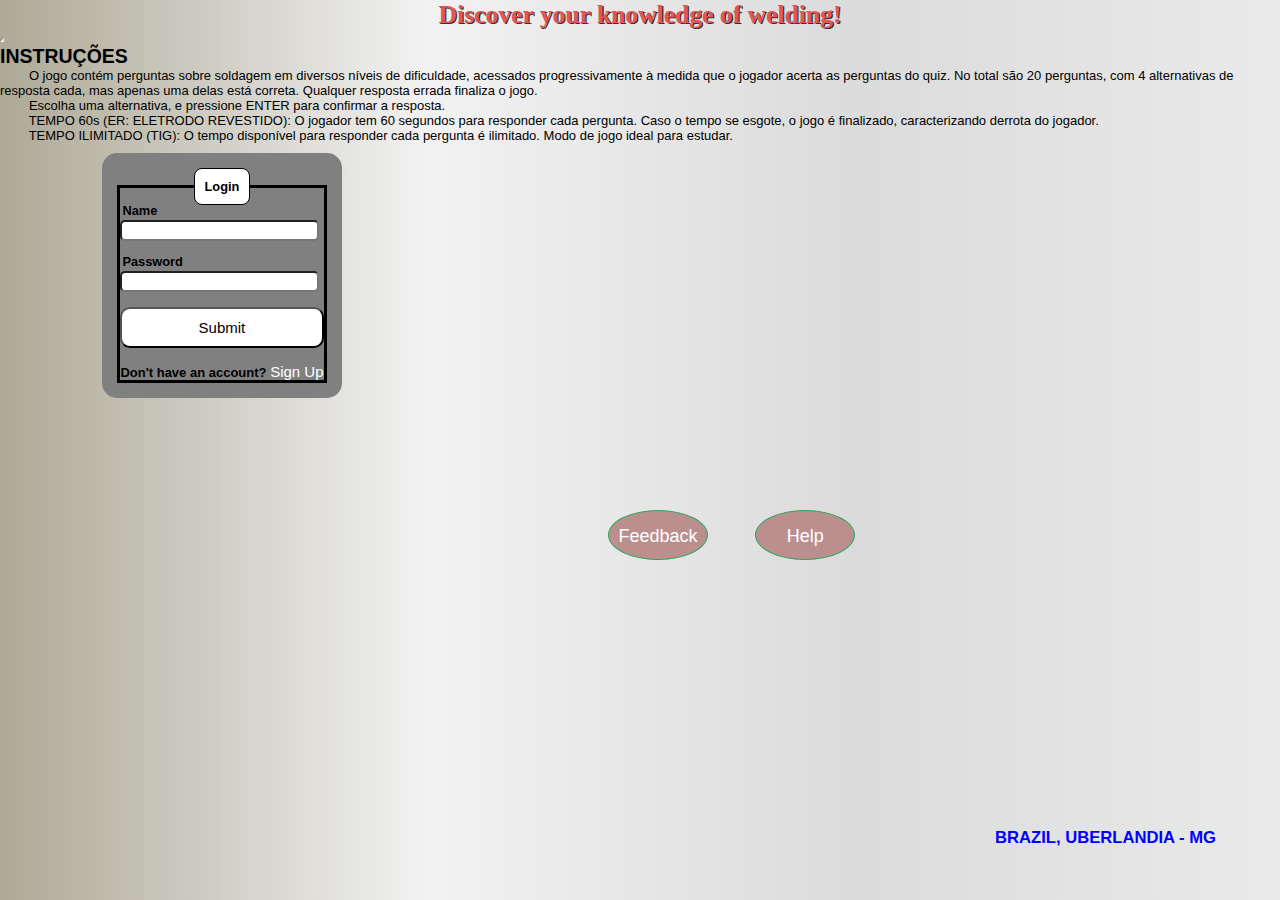
<file: QUIZ funcionando/index.html>
﻿<!DOCTYPE html>

<html>

<head>
    <meta charset="UTF-8">
    <meta name="description" content="Quiz Da Soldagem">
    <meta name="keywords" content="">
    <meta name="author" content="Kauê Drigo & Felipe Chagas">
    <meta name="viewport" content="width=device-width, initial-scale=1.0">
  <!--<script src="https://kit.fontawesome.com/a076d05399.js"></script> -->
    <title></title>
    
    <link href="style/style.css" rel="stylesheet" />
</head>

<body>
    <!-- Título da página ou cabeçalho -->
    <div id="page-name">
        <h1>Discover your knowledge of welding!</h1>
    </div>

    <!--Caixa do Login-->
    <!--Tentar depois tirar a tag de style daqui e colocar no style.css-->
    <div class="box">
        <form action="testLogin.php" method="POST">
            <fieldset>
                <legend><b>Login</b></legend>
                <br>
                <div class="inputBox">
                    <input type="text" name="name" id="name" class="inputUser" required>
                    <label for="name" class="labelInput"><strong>Name</strong></label>
                </div>
                <br><br>
                <div class="inputBox">
                    <input type="password" name="password" id="password" class="inputUser" required>
                    <label for="password" class="labelInput"><strong>Password</strong></label>
                </div>
                <br>
                <button type="submit" id=enviar>Submit</button>
                <div class="sigup">
                    <br><strong>Don't have an account? </strong> <a href="formulario.html">Sign Up</a>
                </div>
            </fieldset>
        </form>

        <style>
            body{
                font-family: Arial, Helvetica, sans-serif;
            }
            .box{
                position: absolute;
                top: 17%; /*posição do login na pagina*/
                left: 8%;
                background-color: gray;
                padding: 15px; /*distancia da borda pra fora*/
                border-radius: 15px; /*arredonda a borda*/
            }
            fieldset{
                border: 3px solid;
            }
            legend{
                border:1px solid;
                padding: 10px;
                text-align: center;
                background-color: white;
                border-radius: 8px;
            }
            .inputBox{
                position: relative;
            }
            .inputUser{
                font-size: 15px;
                width:98%;
                letter-spacing:2px;
                border-radius: 5px;
            }
            #country{
                border-radius: 5px;
                font-size: 15px;
    
            }
            .labelInput{
                position: absolute;
                top:-17px;
            }
            #enviar{
                background-color: white;
                padding: 10px;
                width:100%;
                border-radius: 10px;
                font-size: 15px;
                cursor:pointer;
            }
            #enviar:hover{
                background-color: beige;
    
            }
            .signup{  
                position: relative;
    
            }
            a{
                font-size: 15px;
                text-decoration: none;
                color: white;
            }
            a:hover{
                color:beige
            }
        </style>

    </div>

    <div id="folhaLouro">
    </div>

    <div id="firstImage">
    </div>

    <!-- Divisão que contém as imagens do quiz -->
    <div id="story-image">

        <iframe width="0" height="0" border="0" name="dummyframe" id="dummyframe"></iframe>
        <!--
        <form id="optionForm" target="dummyframe">
            <div id="option-box">
                <div style="width:100%">
                    <h3>Language</h3>
                    <input type="radio" id="pt" name="language" checked />
                    <label for="pt">Português</label>

                    <input type="radio" id="en" name="language" />
                    <label for="en">English</label>
                </div>

                <div style="width:100%">
                    <h3>Subject</h3>
                    <input type="checkbox" id="processos" name="subject" checked />
                    <label for="processos">Processes</label>

                    <input type="checkbox" id="materiais" name="subject" checked />
                    <label for="materiais">Materials</label>

                    <input type="checkbox" id="projeto" name="subject" checked />
                    <label for="projeto">Project</label>

                    <input type="checkbox" id="fabricacao" name="subject" checked />
                    <label for="fabricacao">Fabrication</label>
                </div>

                <div style="width:100%">
                    <h3>Name</h3>
                    <p id="nameError" >Nome não pode ser vazio</p>
                    <input style="width: 100%" type="text" id="studentName" name="studentName" />
                </div>

                <div style="width:100%">
                    <h3>Institution</h3>
                    <p id="universityError" >Instituição não pode ser vazio</p>
                    <input style="width: 100%" type="text" id="university" name="university" />
                </div>

                <div style="width:100%">
                    <h3>Country</h3>
                    <select id="country" name="country">
                        <option value="Brazil">Brazil</option>                        
                        <option value="Afghanistan">Afghanistan</option>
                        <option value="Åland Islands">Åland Islands</option>
                        <option value="Albania">Albania</option>
                        <option value="Algeria">Algeria</option>
                        <option value="American Samoa">American Samoa</option>
                        <option value="Andorra">Andorra</option>
                        <option value="Angola">Angola</option>
                        <option value="Anguilla">Anguilla</option>
                        <option value="Antarctica">Antarctica</option>
                        <option value="Antigua and Barbuda">Antigua and Barbuda</option>
                        <option value="Argentina">Argentina</option>
                        <option value="Armenia">Armenia</option>
                        <option value="Aruba">Aruba</option>
                        <option value="Australia">Australia</option>
                        <option value="Austria">Austria</option>
                        <option value="Azerbaijan">Azerbaijan</option>
                        <option value="Bahamas">Bahamas</option>
                        <option value="Bahrain">Bahrain</option>
                        <option value="Bangladesh">Bangladesh</option>
                        <option value="Barbados">Barbados</option>
                        <option value="Belarus">Belarus</option>
                        <option value="Belgium">Belgium</option>
                        <option value="Belize">Belize</option>
                        <option value="Benin">Benin</option>
                        <option value="Bermuda">Bermuda</option>
                        <option value="Bhutan">Bhutan</option>
                        <option value="Bolivia">Bolivia</option>
                        <option value="Bosnia and Herzegovina">Bosnia and Herzegovina</option>
                        <option value="Botswana">Botswana</option>
                        <option value="Bouvet Island">Bouvet Island</option>
                        <option value="British Indian Ocean Territory">British Indian Ocean Territory</option>
                        <option value="Brunei Darussalam">Brunei Darussalam</option>
                        <option value="Bulgaria">Bulgaria</option>
                        <option value="Burkina Faso">Burkina Faso</option>
                        <option value="Burundi">Burundi</option>
                        <option value="Cambodia">Cambodia</option>
                        <option value="Cameroon">Cameroon</option>
                        <option value="Canada">Canada</option>
                        <option value="Cape Verde">Cape Verde</option>
                        <option value="Cayman Islands">Cayman Islands</option>
                        <option value="Central African Republic">Central African Republic</option>
                        <option value="Chad">Chad</option>
                        <option value="Chile">Chile</option>
                        <option value="China">China</option>
                        <option value="Christmas Island">Christmas Island</option>
                        <option value="Cocos (Keeling) Islands">Cocos (Keeling) Islands</option>
                        <option value="Colombia">Colombia</option>
                        <option value="Comoros">Comoros</option>
                        <option value="Congo">Congo</option>
                        <option value="Congo, The Democratic Republic of The">Congo, The Democratic Republic of The</option>
                        <option value="Cook Islands">Cook Islands</option>
                        <option value="Costa Rica">Costa Rica</option>
                        <option value="Cote D'ivoire">Cote D'ivoire</option>
                        <option value="Croatia">Croatia</option>
                        <option value="Cuba">Cuba</option>
                        <option value="Cyprus">Cyprus</option>
                        <option value="Czechia">Czechia</option>
                        <option value="Denmark">Denmark</option>
                        <option value="Djibouti">Djibouti</option>
                        <option value="Dominica">Dominica</option>
                        <option value="Dominican Republic">Dominican Republic</option>
                        <option value="Ecuador">Ecuador</option>
                        <option value="Egypt">Egypt</option>
                        <option value="El Salvador">El Salvador</option>
                        <option value="Equatorial Guinea">Equatorial Guinea</option>
                        <option value="Eritrea">Eritrea</option>
                        <option value="Estonia">Estonia</option>
                        <option value="Ethiopia">Ethiopia</option>
                        <option value="Falkland Islands (Malvinas)">Falkland Islands (Malvinas)</option>
                        <option value="Faroe Islands">Faroe Islands</option>
                        <option value="Fiji">Fiji</option>
                        <option value="Finland">Finland</option>
                        <option value="France">France</option>
                        <option value="French Guiana">French Guiana</option>
                        <option value="French Polynesia">French Polynesia</option>
                        <option value="French Southern Territories">French Southern Territories</option>
                        <option value="Gabon">Gabon</option>
                        <option value="Gambia">Gambia</option>
                        <option value="Georgia">Georgia</option>
                        <option value="Germany">Germany</option>
                        <option value="Ghana">Ghana</option>
                        <option value="Gibraltar">Gibraltar</option>
                        <option value="Greece">Greece</option>
                        <option value="Greenland">Greenland</option>
                        <option value="Grenada">Grenada</option>
                        <option value="Guadeloupe">Guadeloupe</option>
                        <option value="Guam">Guam</option>
                        <option value="Guatemala">Guatemala</option>
                        <option value="Guernsey">Guernsey</option>
                        <option value="Guinea">Guinea</option>
                        <option value="Guinea-bissau">Guinea-bissau</option>
                        <option value="Guyana">Guyana</option>
                        <option value="Haiti">Haiti</option>
                        <option value="Heard Island and Mcdonald Islands">Heard Island and Mcdonald Islands</option>
                        <option value="Holy See (Vatican City State)">Holy See (Vatican City State)</option>
                        <option value="Honduras">Honduras</option>
                        <option value="Hong Kong">Hong Kong</option>
                        <option value="Hungary">Hungary</option>
                        <option value="Iceland">Iceland</option>
                        <option value="India">India</option>
                        <option value="Indonesia">Indonesia</option>
                        <option value="Iran, Islamic Republic of">Iran, Islamic Republic of</option>
                        <option value="Iraq">Iraq</option>
                        <option value="Ireland">Ireland</option>
                        <option value="Isle of Man">Isle of Man</option>
                        <option value="Israel">Israel</option>
                        <option value="Italy">Italy</option>
                        <option value="Jamaica">Jamaica</option>
                        <option value="Japan">Japan</option>
                        <option value="Jersey">Jersey</option>
                        <option value="Jordan">Jordan</option>
                        <option value="Kazakhstan">Kazakhstan</option>
                        <option value="Kenya">Kenya</option>
                        <option value="Kiribati">Kiribati</option>
                        <option value="Korea, Democratic People's Republic of">Korea, Democratic People's Republic of</option>
                        <option value="Korea, Republic of">Korea, Republic of</option>
                        <option value="Kuwait">Kuwait</option>
                        <option value="Kyrgyzstan">Kyrgyzstan</option>
                        <option value="Lao People's Democratic Republic">Lao People's Democratic Republic</option>
                        <option value="Latvia">Latvia</option>
                        <option value="Lebanon">Lebanon</option>
                        <option value="Lesotho">Lesotho</option>
                        <option value="Liberia">Liberia</option>
                        <option value="Libyan Arab Jamahiriya">Libyan Arab Jamahiriya</option>
                        <option value="Liechtenstein">Liechtenstein</option>
                        <option value="Lithuania">Lithuania</option>
                        <option value="Luxembourg">Luxembourg</option>
                        <option value="Macao">Macao</option>
                        <option value="Macedonia, The Former Yugoslav Republic of">Macedonia, The Former Yugoslav Republic of</option>
                        <option value="Madagascar">Madagascar</option>
                        <option value="Malawi">Malawi</option>
                        <option value="Malaysia">Malaysia</option>
                        <option value="Maldives">Maldives</option>
                        <option value="Mali">Mali</option>
                        <option value="Malta">Malta</option>
                        <option value="Marshall Islands">Marshall Islands</option>
                        <option value="Martinique">Martinique</option>
                        <option value="Mauritania">Mauritania</option>
                        <option value="Mauritius">Mauritius</option>
                        <option value="Mayotte">Mayotte</option>
                        <option value="Mexico">Mexico</option>
                        <option value="Micronesia, Federated States of">Micronesia, Federated States of</option>
                        <option value="Moldova, Republic of">Moldova, Republic of</option>
                        <option value="Monaco">Monaco</option>
                        <option value="Mongolia">Mongolia</option>
                        <option value="Montenegro">Montenegro</option>
                        <option value="Montserrat">Montserrat</option>
                        <option value="Morocco">Morocco</option>
                        <option value="Mozambique">Mozambique</option>
                        <option value="Myanmar">Myanmar</option>
                        <option value="Namibia">Namibia</option>
                        <option value="Nauru">Nauru</option>
                        <option value="Nepal">Nepal</option>
                        <option value="Netherlands">Netherlands</option>
                        <option value="Netherlands Antilles">Netherlands Antilles</option>
                        <option value="New Caledonia">New Caledonia</option>
                        <option value="New Zealand">New Zealand</option>
                        <option value="Nicaragua">Nicaragua</option>
                        <option value="Niger">Niger</option>
                        <option value="Nigeria">Nigeria</option>
                        <option value="Niue">Niue</option>
                        <option value="Norfolk Island">Norfolk Island</option>
                        <option value="Northern Mariana Islands">Northern Mariana Islands</option>
                        <option value="Norway">Norway</option>
                        <option value="Oman">Oman</option>
                        <option value="Pakistan">Pakistan</option>
                        <option value="Palau">Palau</option>
                        <option value="Palestinian Territory, Occupied">Palestinian Territory, Occupied</option>
                        <option value="Panama">Panama</option>
                        <option value="Papua New Guinea">Papua New Guinea</option>
                        <option value="Paraguay">Paraguay</option>
                        <option value="Peru">Peru</option>
                        <option value="Philippines">Philippines</option>
                        <option value="Pitcairn">Pitcairn</option>
                        <option value="Poland">Poland</option>
                        <option value="Portugal">Portugal</option>
                        <option value="Puerto Rico">Puerto Rico</option>
                        <option value="Qatar">Qatar</option>
                        <option value="Reunion">Reunion</option>
                        <option value="Romania">Romania</option>
                        <option value="Russian Federation">Russian Federation</option>
                        <option value="Rwanda">Rwanda</option>
                        <option value="Saint Helena">Saint Helena</option>
                        <option value="Saint Kitts and Nevis">Saint Kitts and Nevis</option>
                        <option value="Saint Lucia">Saint Lucia</option>
                        <option value="Saint Pierre and Miquelon">Saint Pierre and Miquelon</option>
                        <option value="Saint Vincent and The Grenadines">Saint Vincent and The Grenadines</option>
                        <option value="Samoa">Samoa</option>
                        <option value="San Marino">San Marino</option>
                        <option value="Sao Tome and Principe">Sao Tome and Principe</option>
                        <option value="Saudi Arabia">Saudi Arabia</option>
                        <option value="Senegal">Senegal</option>
                        <option value="Serbia">Serbia</option>
                        <option value="Seychelles">Seychelles</option>
                        <option value="Sierra Leone">Sierra Leone</option>
                        <option value="Singapore">Singapore</option>
                        <option value="Slovakia">Slovakia</option>
                        <option value="Slovenia">Slovenia</option>
                        <option value="Solomon Islands">Solomon Islands</option>
                        <option value="Somalia">Somalia</option>
                        <option value="South Africa">South Africa</option>
                        <option value="South Georgia and The South Sandwich Islands">South Georgia and The South Sandwich Islands</option>
                        <option value="Spain">Spain</option>
                        <option value="Sri Lanka">Sri Lanka</option>
                        <option value="Sudan">Sudan</option>
                        <option value="Suriname">Suriname</option>
                        <option value="Svalbard and Jan Mayen">Svalbard and Jan Mayen</option>
                        <option value="Swaziland">Swaziland</option>
                        <option value="Sweden">Sweden</option>
                        <option value="Switzerland">Switzerland</option>
                        <option value="Syrian Arab Republic">Syrian Arab Republic</option>
                        <option value="Taiwan, Province of China">Taiwan, Province of China</option>
                        <option value="Tajikistan">Tajikistan</option>
                        <option value="Tanzania, United Republic of">Tanzania, United Republic of</option>
                        <option value="Thailand">Thailand</option>
                        <option value="Timor-leste">Timor-leste</option>
                        <option value="Togo">Togo</option>
                        <option value="Tokelau">Tokelau</option>
                        <option value="Tonga">Tonga</option>
                        <option value="Trinidad and Tobago">Trinidad and Tobago</option>
                        <option value="Tunisia">Tunisia</option>
                        <option value="Turkey">Turkey</option>
                        <option value="Turkmenistan">Turkmenistan</option>
                        <option value="Turks and Caicos Islands">Turks and Caicos Islands</option>
                        <option value="Tuvalu">Tuvalu</option>
                        <option value="Uganda">Uganda</option>
                        <option value="Ukraine">Ukraine</option>
                        <option value="United Arab Emirates">United Arab Emirates</option>
                        <option value="United Kingdom">United Kingdom</option>
                        <option value="United States">United States</option>
                        <option value="United States Minor Outlying Islands">United States Minor Outlying Islands</option>
                        <option value="Uruguay">Uruguay</option>
                        <option value="Uzbekistan">Uzbekistan</option>
                        <option value="Vanuatu">Vanuatu</option>
                        <option value="Venezuela">Venezuela</option>
                        <option value="Viet Nam">Viet Nam</option>
                        <option value="Virgin Islands, British">Virgin Islands, British</option>
                        <option value="Virgin Islands, U.S.">Virgin Islands, U.S.</option>
                        <option value="Wallis and Futuna">Wallis and Futuna</option>
                        <option value="Western Sahara">Western Sahara</option>
                        <option value="Yemen">Yemen</option>
                        <option value="Zambia">Zambia</option>
                        <option value="Zimbabwe">Zimbabwe</option>
                    </select>
                        
                </div>
            </div>
        </form>
    -->

    
        <!-- Botão para iniciar o quiz COM contador de tempo -->
        <!--  
          <button id="consumivel" onclick="startCons()">TIMER 60s (ER)</button>
        <br /> -->
        <!-- Botão para iniciar o quiz SEM contador de tempo -->
        <!--  <button id="nao-consumivel" onclick="startNaoCons()">NO TIMER (TIG)</button>
        <br />
        -->

        <!-- botao HELP -->
        <div class="center">
            <input type="checkbox" id="click">
            <label for="click" class="click-me">Help</label>
            <div class="content">
              <div class="header">
                <h2>Help</h2>
                <label for="click" class="fas fa-times"></label>
              </div>
              <div class="text">
             <!-- <label for="click" class="fas fa-check"></label> -->
              <p>INSTRUCTIONS<br><br>The game contains questions about welding in different difficulty levels, accessed progressively
                as the player gets the quiz questions right. There are a total of 20 questions, with 4 alternatives of
                answer each, but only one of them is correct. Any wrong answer ends the game.<br><br>Choose an alternative, and press ENTER to confirm the answer.<br><br>TIME 60s (ER: COATED ELECTRODE): Player has 60 seconds to respond
                each question. If the time runs out, the game is ended, characterizing the player's defeat.<br><br>
                UNLIMITED TIME (TIG): The time available to answer each question is unlimited.
                Ideal game mode for studying.</p>
               </div>
              <div class="line"></div>
              <label for="click" class="close-btn">Close</label>
            </div> 
          </div>
        
        <!--Botão Feedback-->
        <div class="center2">
            <input type="checkbox" id="click2">
            <label for="click2" class="click-me2">Feedback</label>
            <div class="content2">
              <div class="header2">
                <h2>Feedback</h2>
                <label for="click2" class="fas fa-times"></label>
              </div>
             <!-- <label for="click" class="fas fa-check"></label> -->
             <div class="text-feed">
                 <p>If you have any problem, question or sugestion, feel free to contact us in:<br><br>welding.game@gmail.com.</p>
            </div>
              <div class="line2"></div>
              <label for="click2" class="close-btn2">Close</label>
            </div> 
          </div>
        
        


        <!-- Instruções do jogo -->
        <div id="help-text">
            <h2>INSTRUÇÕES</h2>

            <p>&nbsp &nbsp &nbsp &nbsp O jogo contém perguntas sobre soldagem em diversos níveis de dificuldade, acessados progressivamente
            à medida que o jogador acerta as perguntas do quiz. No total são 20 perguntas, com 4 alternativas de
            resposta cada, mas apenas uma delas está correta. Qualquer resposta errada finaliza o jogo.</p>

            <p>&nbsp &nbsp &nbsp &nbsp Escolha uma alternativa, e pressione ENTER para confirmar a resposta.</p>
            
            <p>&nbsp &nbsp &nbsp &nbsp TEMPO 60s (ER: ELETRODO REVESTIDO): O jogador tem 60 segundos para responder
            cada pergunta. Caso o tempo se esgote, o jogo é finalizado, caracterizando derrota do jogador.</p>
            
            <p>&nbsp &nbsp &nbsp &nbsp TEMPO ILIMITADO (TIG): O tempo disponível para responder cada pergunta é ilimitado.
            Modo de jogo ideal para estudar.</p>            
        </div>

        <!-- Personagem soldador -->
        <div id="welder">
        </div>

        <!-- Personagem Darth Vader -->
        <div id="darth-vader">
        </div>
        
        <!-- Tempo restante para responder a pergunta, se houver -->
        <div id="time">
        </div>

        <!-- Animação do tempo restante para responder a pergunta -->
        <div id="time-animation">
        </div>

        <!-- Animação na ponta da tocha/eletrodo -->
        <div id="spark">
        </div>

        <!-- Nome dos níveis -->
        <div id="levels">
            <div id="level_1">
            </div>

            <div id="level_2">
            </div>

            <div id="level_3">
                
            </div>

            <div id="level_4">
            </div>
        </div>

        <!-- Balão de fala do Darth Vader -->
        <div id="dv-speech">
        </div>

        <!-- Balão de fala do Soldador -->
        <div id="welder-speech">
        </div>

    </div>

    <!-- Área de comando do jogador -->
    <div id="quiz-container">
        <!-- Região das perguntas -->
        <div id="quiz-questions">
        </div>

        <!-- Região das respostas -->
        <div id="quiz-answers">
        </div>

        <div id="credits2">
            Kauê Oliveira Drigo, Dr Vladimir Ponomarov, Felipe Chagas Rodrigues de Souza
        </div>
    </div>
     
    <!-- Créditos -->
    <div id="credits">
        <br />
        <br />
        <div id="location">
            BRAZIL, UBERLANDIA - MG
        </div>
        <div id="c-image1"></div>
        <div id="c-image2"></div>
        <div id="c-image3"></div>
    </div>



    <!-- CARREGAMENTO DOS SCRIPTS -->
    <script src="js/script.js"></script>
    <script src="js/time_move.js"></script>
    <script src="js/question_random.js"></script>
    <script src="js/question_current.js"></script>
    <script src="js/move_characters.js"></script>
    <script src="js/speeches.js"></script>
    <script src="js/finish.js"></script>
    <script src="js/level_name.js"></script>

    <script src="js/level.js"></script>
    <script src="js/questions/questions1.js"></script>
    <script src="js/questions/questions1en.js"></script>
    <script src="js/questions/questions2.js"></script>
    <script src="js/questions/questions2en.js"></script>
    <script src="js/questions/questions3.js"></script>
    <script src="js/questions/questions3en.js"></script>
    <script src="js/questions/questions4.js"></script>
    <script src="js/questions/questions4en.js"></script>
    <script src="js/questions/questions5.js"></script>
    <script src="js/questions/questions5en.js"></script>
    <script src="js/questions/questions6.js"></script>
    <script src="js/questions/questions6en.js"></script>
    <script src="js/questions/questions7.js"></script>
    <script src="js/questions/questions7en.js"></script>
    <script src="js/questions/questions8.js"></script>
    <script src="js/questions/questions8en.js"></script>
    <script src="js/questions/questions9.js"></script>
    <script src="js/questions/questions9en.js"></script>
    <script src="js/questions/questions10.js"></script>
    <script src="js/questions/questions10en.js"></script>
    <script src="js/questions/questions11.js"></script>
    <script src="js/questions/questions11en.js"></script>
    <script src="js/questions/questions12.js"></script>
    <script src="js/questions/questions12en.js"></script>
    <script src="js/questions/questions13.js"></script>
    <script src="js/questions/questions13en.js"></script>
    <script src="js/questions/questions14.js"></script>
    <script src="js/questions/questions14en.js"></script>
    <script src="js/questions/questions15.js"></script>
    <script src="js/questions/questions15en.js"></script>
    <script src="js/questions/questions16.js"></script>
    <script src="js/questions/questions16en.js"></script>
    <script src="js/questions/questions17.js"></script>
    <script src="js/questions/questions17en.js"></script>
    <script src="js/questions/questions18.js"></script>
    <script src="js/questions/questions18en.js"></script>
    <script src="js/questions/questions19.js"></script>
    <script src="js/questions/questions19en.js"></script>
    <script src="js/questions/questions20.js"></script>
    <script src="js/questions/questions20en.js"></script>
</body>

</html>
</file>
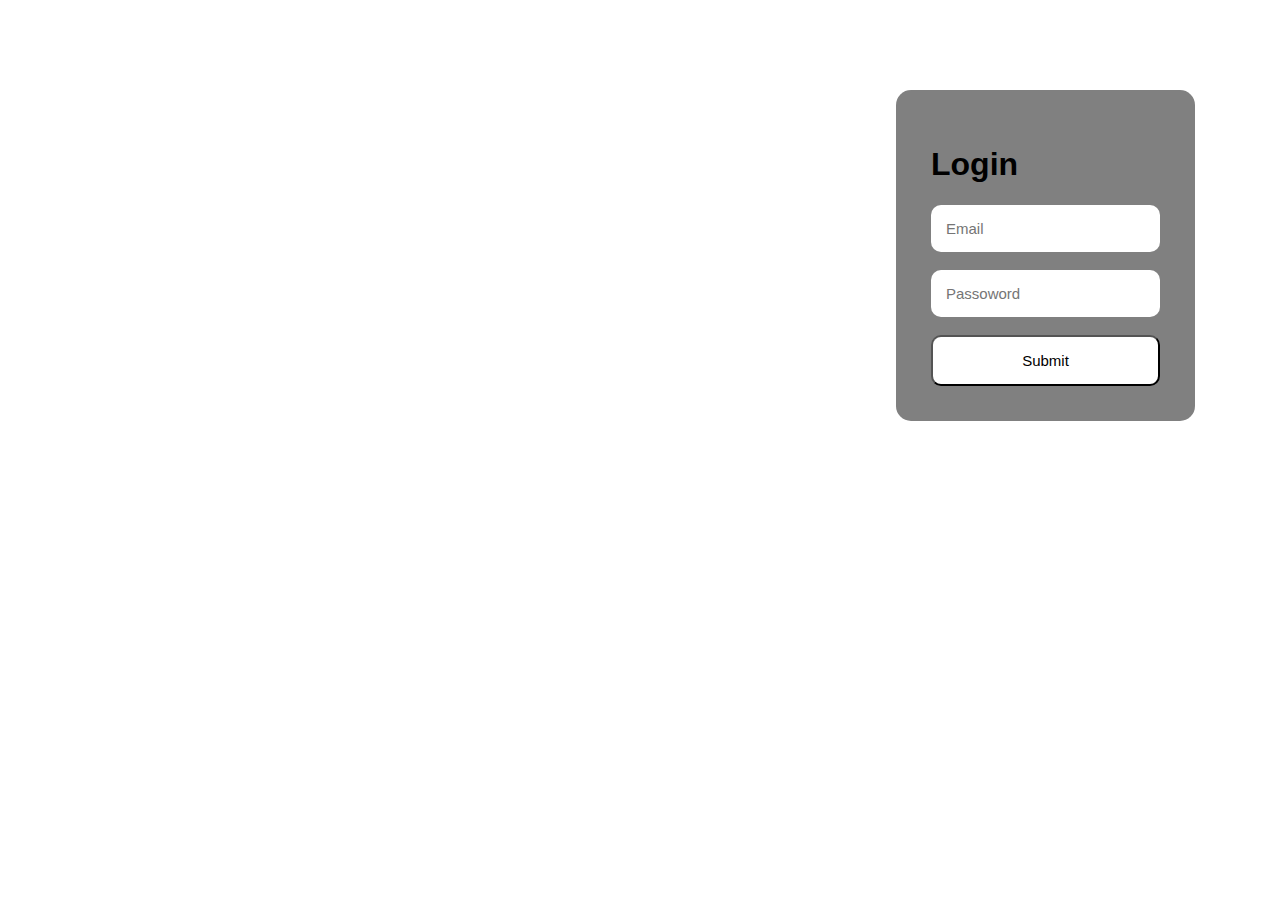
<file: arquivosLoginAna/login - Antigo.html>
<!DOCTYPE html>
<html lang="en">
<head>
    <meta charset="UTF-8">
    <meta http-equiv="X-UA-Compatible" content="IE=edge">
    <meta name="viewport" content="width=device-width, initial-scale=1.0">
    <title>Document</title>
    <style>
        body{
            font-family: Arial, Helvetica, sans-serif;
        }
        .tela-login{
            background-color: gray;
            position:absolute;
            top: 10%; /*posição do login na pagina*/
            left: 70%;
            padding: 35px; /*distancia da borda pra fora*/
            border-radius: 15px; /*arredonda a borda*/
           
        }
        input#name{ /*chama o input pelo id*/
            padding: 15px;
            border:none;
            font-size: 15px;
            border-radius: 10px;
        }
        input#password{ /*chama o input pelo id*/
            padding: 15px;
            border:none;
            font-size: 15px;
            border-radius: 10px;
        }
        button#enviar{
            background-color: white;
            padding: 15px;
            width:100%;
            border-radius: 10px;
            font-size: 15px;
            cursor:pointer;
        }
        button#enviar:hover{
            background-color: beige;

        }
    
    </style>
</head>
<body>
    <div class="tela-login"> 
        <h1>Login</h1>
        <input type="email" placeholder="Email" id=name> 
        <br><br>
        <input type="password" placeholder="Passoword" id=password>
        <br><br>
        <button id=enviar>Submit</button>

    </div>
</body>
</html>
</file>
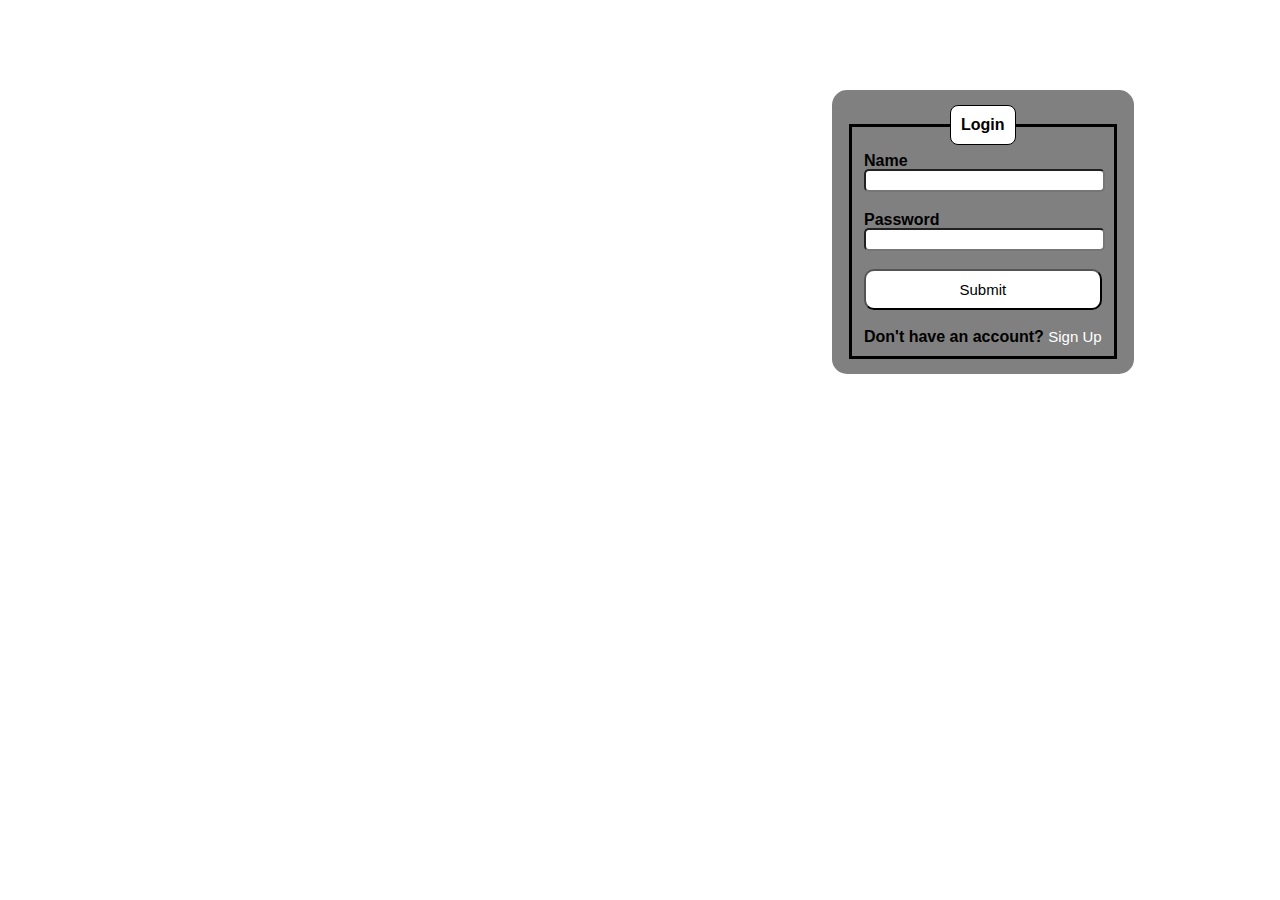
<file: arquivosLoginAna/login html.html>
<!DOCTYPE html>
<html lang="en">
<head>
    <meta charset="UTF-8">
    <meta http-equiv="X-UA-Compatible" content="IE=edge">
    <meta name="viewport" content="width=device-width, initial-scale=1.0">
    <title>Document</title>
    <style>
        body{
            font-family: Arial, Helvetica, sans-serif;
        }
        .box{
            position: absolute;
            top: 10%; /*posição do login na pagina*/
            left: 65%;
            background-color: gray;
            padding: 15px; /*distancia da borda pra fora*/
            border-radius: 15px; /*arredonda a borda*/
        }
        fieldset{
            border: 3px solid;
        }
        legend{
            border:1px solid;
            padding: 10px;
            text-align: center;
            background-color: white;
            border-radius: 8px;
        }
        .inputBox{
            position: relative;
        }
        .inputUser{
            font-size: 15px;
            width:98%;
            letter-spacing:2px;
            border-radius: 5px;
        }
        #country{
            border-radius: 5px;
            font-size: 15px;

        }
        .labelInput{
            position: absolute;
            top:-17px;
        }
        #enviar{
            background-color: white;
            padding: 10px;
            width:100%;
            border-radius: 10px;
            font-size: 15px;
            cursor:pointer;
        }
        #enviar:hover{
            background-color: beige;

        }
        .signup{  
            position: relative;

        }
        a{
            font-size: 15px;
            text-decoration: none;
            color: white;
        }
        a:hover{
            color:beige
        }
    
    
    </style>
</head>
<body>
        <div class="box">
            <form action="testLogin.php" method="POST">
                <fieldset>
                    <legend><b>Login</b></legend>
                    <br>
                    <div class="inputBox">
                        <input type="text" name="name" id="name" class="inputUser" required>
                        <label for="name" class="labelInput"><strong>Name</strong></label>
                    </div>
                    <br><br>
                    <div class="inputBox">
                        <input type="password" name="password" id="password" class="inputUser" required>
                        <label for="password" class="labelInput"><strong>Password</strong></label>
                    </div>
                    <br>
                    <button type="submit" id=enviar>Submit</button>
                    <div class="sigup">
                        <br><strong>Don't have an account? </strong> <a href="formulario.php">Sign Up</a>
                    </div>
                </fieldset>
            </form>
        </div>
        
    </div>
</body>
</html>
</file>
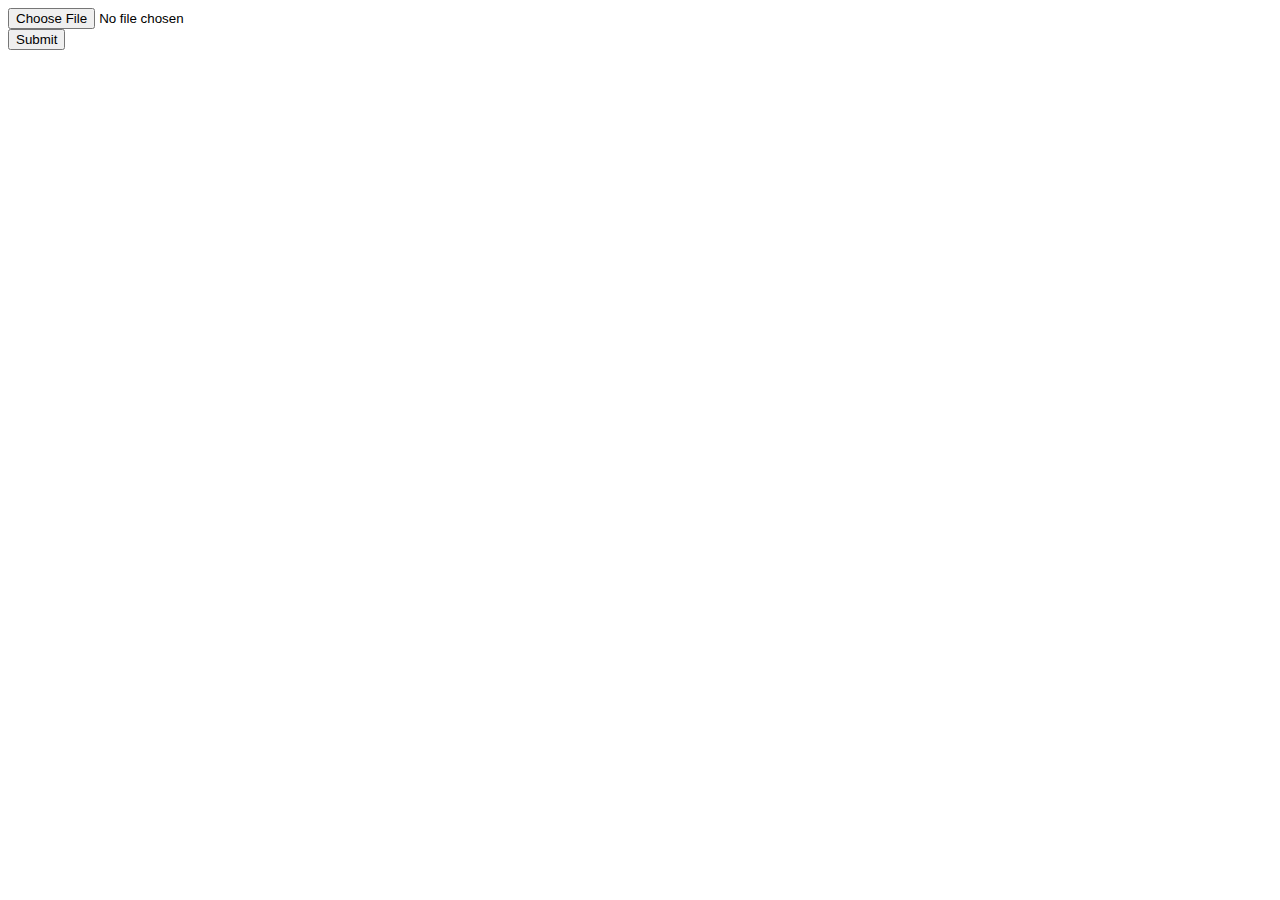
<file: QUIZ funcionando/csvReader.html>
<!DOCTYPE html>

<!--Full tutorial link: JavaScript - Parse CSV data into an array-->

<html>

  <head> 
    <meta charset="UTF-8"/>
    <title>Csv Reader</title>
  </head>

  <body>
    <form id="myForm">
      <input type="file" id="csvFile" accept=".csv" />
      <br />
      <input type="submit" value="Submit" />
    </form>

    <script>
      const myForm = document.getElementById("myForm");
      const csvFile = document.getElementById("csvFile");

      function csvToArray(str, delimiter = "|") {

        // slice from start of text to the first \n index
        // use split to create an array from string by delimiter
        const headers = str.slice(0, str.indexOf("\n")).split(delimiter);

        // slice from \n index + 1 to the end of the text
        // use split to create an array of each csv value row
        const rows = str.slice(str.indexOf("\n") + 1).split("\n");

        // Map the rows
        // split values from each row into an array
        // use headers.reduce to create an object
        // object properties derived from headers:values
        // the object passed as an element of the array
        const arr = rows.map(function (row) {
          const values = row.split(delimiter);
          const el = headers.reduce(function (object, header, index) {
            object[header] = values[index];
            return object;
          }, {});
          return el;
        });

        // return the array
        return arr;
      }

      myForm.addEventListener("submit", function (e) {
        e.preventDefault();
        const input = csvFile.files[0];
        const reader = new FileReader();

        reader.onload = function (e) {
          const text = e.target.result;
          const data = csvToArray(text);
          document.write(JSON.stringify(data));
        };
        
        reader.readAsText(input);
      });
    </script>

  </body>

</html>
</file>
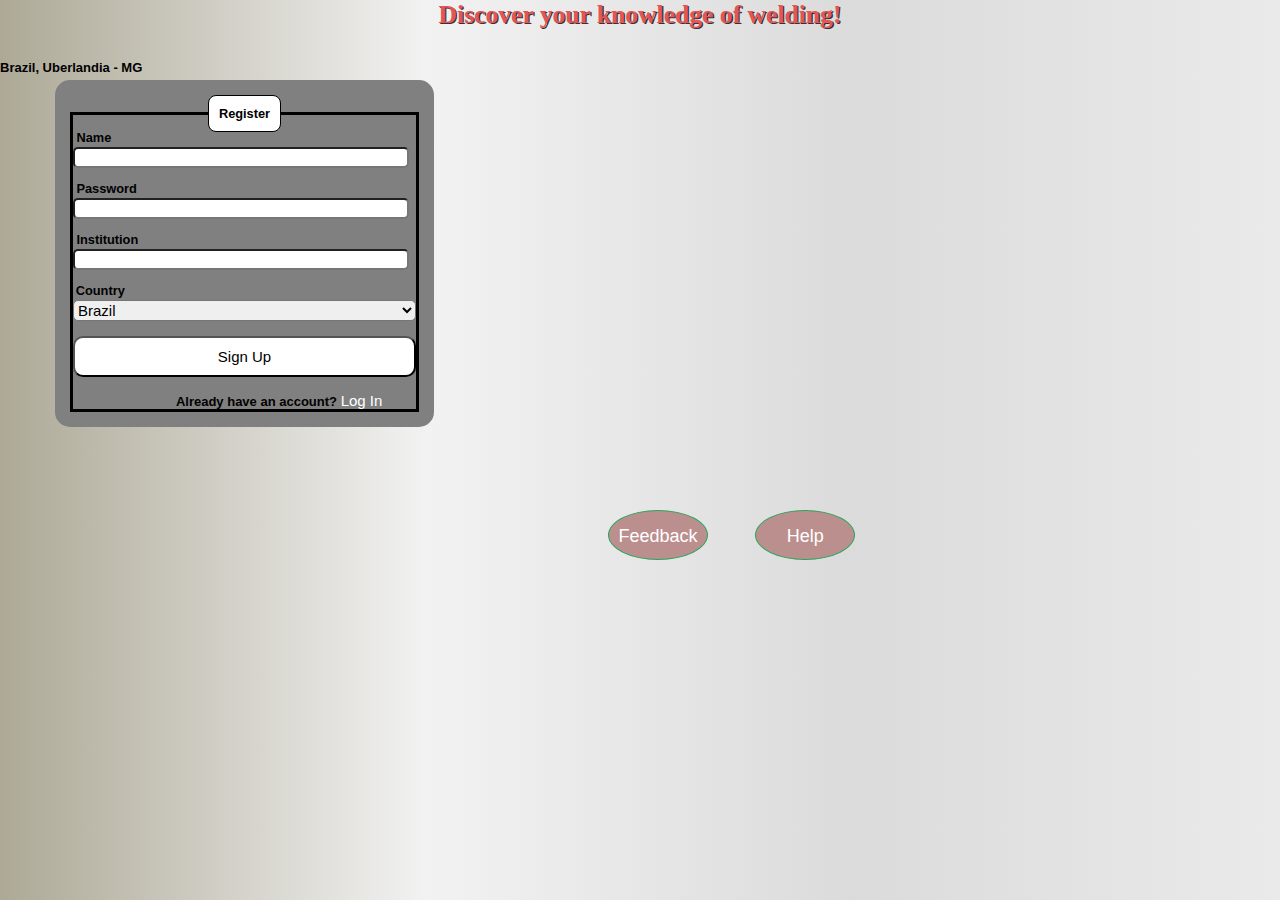
<file: QUIZ funcionando/formulario.html>
<!DOCTYPE html>
<html lang="en">
<head>
    <meta charset="UTF-8">
    <meta http-equiv="X-UA-Compatible" content="IE=edge">
    <meta name="viewport" content="width=device-width, initial-scale=1.0">
    <title>Formulario</title>
    <link href="style/style.css" rel="stylesheet" />
    
    <style>
        body{
            font-family: Arial, Helvetica, sans-serif;
        }
        .box{
            position: absolute;
            top: 80px; /*posição do login na pagina*/
            left: 55px;
            background-color: gray;
            padding: 15px; /*distancia da borda pra fora*/
            border-radius: 15px; /*arredonda a borda*/
        }
        fieldset{
            border: 3px solid;
        }
        legend{
            border:1px solid;
            padding: 10px;
            text-align: center;
            background-color: white;
            border-radius: 8px;
        }
        .inputBox{
            position: relative;
        }
        .inputUser{
            font-size: 15px;
            width:98%;
            letter-spacing:2px;
            border-radius: 5px;
        }
        #country{
            border-radius: 5px;
            font-size: 15px;

        }
        .labelInput{
            position: absolute;
            top:-17px;
        }
        #enviar{
            background-color: white;
            padding: 10px;
            width:100%;
            border-radius: 10px;
            font-size: 15px;
            cursor:pointer;
            
        }
        #enviar:hover{
            background-color: beige;
        }

        .login{  
            position: relative;
            left: 30%;
        }
        a{
            font-size: 15px;
            text-decoration: none;
            color: white;
        }
        a:hover{
            color:beige
        }
    </style>
</head>
<body>
    <div class="box">
        <form action="formulario.php" method = "POST">
            <fieldset>
                <legend><b>Register</b></legend>
                <br>
                <div class="inputBox">
                    <input type="text" name="name" id="name" class="inputUser" required>
                    <label for="name" class="labelInput"><strong>Name</strong></label>
                </div>
                <br><br>
                <div class="inputBox">
                    <input type="password" name="password" id="password" class="inputUser" required>
                    <label for="password" class="labelInput"><strong>Password</strong></label>
                </div>
                <br><br>
                <div class="inputBox">
                    <input type="institution" name="institution" id="institution" class="inputUser" required>
                    <label for="institution" class="labelInput"><strong>Institution</strong></label>
                </div>
                <br><br>
                <div style="width:80%" class="inputBox">
                    <select id="country" name="country">
                        <option value="Brazil">Brazil</option>                        
                        <option value="Afghanistan">Afghanistan</option>
                        <option value="Åland Islands">Åland Islands</option>
                        <option value="Albania">Albania</option>
                        <option value="Algeria">Algeria</option>
                        <option value="American Samoa">American Samoa</option>
                        <option value="Andorra">Andorra</option>
                        <option value="Angola">Angola</option>
                        <option value="Anguilla">Anguilla</option>
                        <option value="Antarctica">Antarctica</option>
                        <option value="Antigua and Barbuda">Antigua and Barbuda</option>
                        <option value="Argentina">Argentina</option>
                        <option value="Armenia">Armenia</option>
                        <option value="Aruba">Aruba</option>
                        <option value="Australia">Australia</option>
                        <option value="Austria">Austria</option>
                        <option value="Azerbaijan">Azerbaijan</option>
                        <option value="Bahamas">Bahamas</option>
                        <option value="Bahrain">Bahrain</option>
                        <option value="Bangladesh">Bangladesh</option>
                        <option value="Barbados">Barbados</option>
                        <option value="Belarus">Belarus</option>
                        <option value="Belgium">Belgium</option>
                        <option value="Belize">Belize</option>
                        <option value="Benin">Benin</option>
                        <option value="Bermuda">Bermuda</option>
                        <option value="Bhutan">Bhutan</option>
                        <option value="Bolivia">Bolivia</option>
                        <option value="Bosnia and Herzegovina">Bosnia and Herzegovina</option>
                        <option value="Botswana">Botswana</option>
                        <option value="Bouvet Island">Bouvet Island</option>
                        <option value="British Indian Ocean Territory">British Indian Ocean Territory</option>
                        <option value="Brunei Darussalam">Brunei Darussalam</option>
                        <option value="Bulgaria">Bulgaria</option>
                        <option value="Burkina Faso">Burkina Faso</option>
                        <option value="Burundi">Burundi</option>
                        <option value="Cambodia">Cambodia</option>
                        <option value="Cameroon">Cameroon</option>
                        <option value="Canada">Canada</option>
                        <option value="Cape Verde">Cape Verde</option>
                        <option value="Cayman Islands">Cayman Islands</option>
                        <option value="Central African Republic">Central African Republic</option>
                        <option value="Chad">Chad</option>
                        <option value="Chile">Chile</option>
                        <option value="China">China</option>
                        <option value="Christmas Island">Christmas Island</option>
                        <option value="Cocos (Keeling) Islands">Cocos (Keeling) Islands</option>
                        <option value="Colombia">Colombia</option>
                        <option value="Comoros">Comoros</option>
                        <option value="Congo">Congo</option>
                        <option value="Congo, The Democratic Republic of The">Congo, The Democratic Republic of The</option>
                        <option value="Cook Islands">Cook Islands</option>
                        <option value="Costa Rica">Costa Rica</option>
                        <option value="Cote D'ivoire">Cote D'ivoire</option>
                        <option value="Croatia">Croatia</option>
                        <option value="Cuba">Cuba</option>
                        <option value="Cyprus">Cyprus</option>
                        <option value="Czechia">Czechia</option>
                        <option value="Denmark">Denmark</option>
                        <option value="Djibouti">Djibouti</option>
                        <option value="Dominica">Dominica</option>
                        <option value="Dominican Republic">Dominican Republic</option>
                        <option value="Ecuador">Ecuador</option>
                        <option value="Egypt">Egypt</option>
                        <option value="El Salvador">El Salvador</option>
                        <option value="Equatorial Guinea">Equatorial Guinea</option>
                        <option value="Eritrea">Eritrea</option>
                        <option value="Estonia">Estonia</option>
                        <option value="Ethiopia">Ethiopia</option>
                        <option value="Falkland Islands (Malvinas)">Falkland Islands (Malvinas)</option>
                        <option value="Faroe Islands">Faroe Islands</option>
                        <option value="Fiji">Fiji</option>
                        <option value="Finland">Finland</option>
                        <option value="France">France</option>
                        <option value="French Guiana">French Guiana</option>
                        <option value="French Polynesia">French Polynesia</option>
                        <option value="French Southern Territories">French Southern Territories</option>
                        <option value="Gabon">Gabon</option>
                        <option value="Gambia">Gambia</option>
                        <option value="Georgia">Georgia</option>
                        <option value="Germany">Germany</option>
                        <option value="Ghana">Ghana</option>
                        <option value="Gibraltar">Gibraltar</option>
                        <option value="Greece">Greece</option>
                        <option value="Greenland">Greenland</option>
                        <option value="Grenada">Grenada</option>
                        <option value="Guadeloupe">Guadeloupe</option>
                        <option value="Guam">Guam</option>
                        <option value="Guatemala">Guatemala</option>
                        <option value="Guernsey">Guernsey</option>
                        <option value="Guinea">Guinea</option>
                        <option value="Guinea-bissau">Guinea-bissau</option>
                        <option value="Guyana">Guyana</option>
                        <option value="Haiti">Haiti</option>
                        <option value="Heard Island and Mcdonald Islands">Heard Island and Mcdonald Islands</option>
                        <option value="Holy See (Vatican City State)">Holy See (Vatican City State)</option>
                        <option value="Honduras">Honduras</option>
                        <option value="Hong Kong">Hong Kong</option>
                        <option value="Hungary">Hungary</option>
                        <option value="Iceland">Iceland</option>
                        <option value="India">India</option>
                        <option value="Indonesia">Indonesia</option>
                        <option value="Iran, Islamic Republic of">Iran, Islamic Republic of</option>
                        <option value="Iraq">Iraq</option>
                        <option value="Ireland">Ireland</option>
                        <option value="Isle of Man">Isle of Man</option>
                        <option value="Israel">Israel</option>
                        <option value="Italy">Italy</option>
                        <option value="Jamaica">Jamaica</option>
                        <option value="Japan">Japan</option>
                        <option value="Jersey">Jersey</option>
                        <option value="Jordan">Jordan</option>
                        <option value="Kazakhstan">Kazakhstan</option>
                        <option value="Kenya">Kenya</option>
                        <option value="Kiribati">Kiribati</option>
                        <option value="Korea, Democratic People's Republic of">Korea, Democratic People's Republic of</option>
                        <option value="Korea, Republic of">Korea, Republic of</option>
                        <option value="Kuwait">Kuwait</option>
                        <option value="Kyrgyzstan">Kyrgyzstan</option>
                        <option value="Lao People's Democratic Republic">Lao People's Democratic Republic</option>
                        <option value="Latvia">Latvia</option>
                        <option value="Lebanon">Lebanon</option>
                        <option value="Lesotho">Lesotho</option>
                        <option value="Liberia">Liberia</option>
                        <option value="Libyan Arab Jamahiriya">Libyan Arab Jamahiriya</option>
                        <option value="Liechtenstein">Liechtenstein</option>
                        <option value="Lithuania">Lithuania</option>
                        <option value="Luxembourg">Luxembourg</option>
                        <option value="Macao">Macao</option>
                        <option value="Macedonia, The Former Yugoslav Republic of">Macedonia, The Former Yugoslav Republic of</option>
                        <option value="Madagascar">Madagascar</option>
                        <option value="Malawi">Malawi</option>
                        <option value="Malaysia">Malaysia</option>
                        <option value="Maldives">Maldives</option>
                        <option value="Mali">Mali</option>
                        <option value="Malta">Malta</option>
                        <option value="Marshall Islands">Marshall Islands</option>
                        <option value="Martinique">Martinique</option>
                        <option value="Mauritania">Mauritania</option>
                        <option value="Mauritius">Mauritius</option>
                        <option value="Mayotte">Mayotte</option>
                        <option value="Mexico">Mexico</option>
                        <option value="Micronesia, Federated States of">Micronesia, Federated States of</option>
                        <option value="Moldova, Republic of">Moldova, Republic of</option>
                        <option value="Monaco">Monaco</option>
                        <option value="Mongolia">Mongolia</option>
                        <option value="Montenegro">Montenegro</option>
                        <option value="Montserrat">Montserrat</option>
                        <option value="Morocco">Morocco</option>
                        <option value="Mozambique">Mozambique</option>
                        <option value="Myanmar">Myanmar</option>
                        <option value="Namibia">Namibia</option>
                        <option value="Nauru">Nauru</option>
                        <option value="Nepal">Nepal</option>
                        <option value="Netherlands">Netherlands</option>
                        <option value="Netherlands Antilles">Netherlands Antilles</option>
                        <option value="New Caledonia">New Caledonia</option>
                        <option value="New Zealand">New Zealand</option>
                        <option value="Nicaragua">Nicaragua</option>
                        <option value="Niger">Niger</option>
                        <option value="Nigeria">Nigeria</option>
                        <option value="Niue">Niue</option>
                        <option value="Norfolk Island">Norfolk Island</option>
                        <option value="Northern Mariana Islands">Northern Mariana Islands</option>
                        <option value="Norway">Norway</option>
                        <option value="Oman">Oman</option>
                        <option value="Pakistan">Pakistan</option>
                        <option value="Palau">Palau</option>
                        <option value="Palestinian Territory, Occupied">Palestinian Territory, Occupied</option>
                        <option value="Panama">Panama</option>
                        <option value="Papua New Guinea">Papua New Guinea</option>
                        <option value="Paraguay">Paraguay</option>
                        <option value="Peru">Peru</option>
                        <option value="Philippines">Philippines</option>
                        <option value="Pitcairn">Pitcairn</option>
                        <option value="Poland">Poland</option>
                        <option value="Portugal">Portugal</option>
                        <option value="Puerto Rico">Puerto Rico</option>
                        <option value="Qatar">Qatar</option>
                        <option value="Reunion">Reunion</option>
                        <option value="Romania">Romania</option>
                        <option value="Russian Federation">Russian Federation</option>
                        <option value="Rwanda">Rwanda</option>
                        <option value="Saint Helena">Saint Helena</option>
                        <option value="Saint Kitts and Nevis">Saint Kitts and Nevis</option>
                        <option value="Saint Lucia">Saint Lucia</option>
                        <option value="Saint Pierre and Miquelon">Saint Pierre and Miquelon</option>
                        <option value="Saint Vincent and The Grenadines">Saint Vincent and The Grenadines</option>
                        <option value="Samoa">Samoa</option>
                        <option value="San Marino">San Marino</option>
                        <option value="Sao Tome and Principe">Sao Tome and Principe</option>
                        <option value="Saudi Arabia">Saudi Arabia</option>
                        <option value="Senegal">Senegal</option>
                        <option value="Serbia">Serbia</option>
                        <option value="Seychelles">Seychelles</option>
                        <option value="Sierra Leone">Sierra Leone</option>
                        <option value="Singapore">Singapore</option>
                        <option value="Slovakia">Slovakia</option>
                        <option value="Slovenia">Slovenia</option>
                        <option value="Solomon Islands">Solomon Islands</option>
                        <option value="Somalia">Somalia</option>
                        <option value="South Africa">South Africa</option>
                        <option value="South Georgia and The South Sandwich Islands">South Georgia and The South Sandwich Islands</option>
                        <option value="Spain">Spain</option>
                        <option value="Sri Lanka">Sri Lanka</option>
                        <option value="Sudan">Sudan</option>
                        <option value="Suriname">Suriname</option>
                        <option value="Svalbard and Jan Mayen">Svalbard and Jan Mayen</option>
                        <option value="Swaziland">Swaziland</option>
                        <option value="Sweden">Sweden</option>
                        <option value="Switzerland">Switzerland</option>
                        <option value="Syrian Arab Republic">Syrian Arab Republic</option>
                        <option value="Taiwan, Province of China">Taiwan, Province of China</option>
                        <option value="Tajikistan">Tajikistan</option>
                        <option value="Tanzania, United Republic of">Tanzania, United Republic of</option>
                        <option value="Thailand">Thailand</option>
                        <option value="Timor-leste">Timor-leste</option>
                        <option value="Togo">Togo</option>
                        <option value="Tokelau">Tokelau</option>
                        <option value="Tonga">Tonga</option>
                        <option value="Trinidad and Tobago">Trinidad and Tobago</option>
                        <option value="Tunisia">Tunisia</option>
                        <option value="Turkey">Turkey</option>
                        <option value="Turkmenistan">Turkmenistan</option>
                        <option value="Turks and Caicos Islands">Turks and Caicos Islands</option>
                        <option value="Tuvalu">Tuvalu</option>
                        <option value="Uganda">Uganda</option>
                        <option value="Ukraine">Ukraine</option>
                        <option value="United Arab Emirates">United Arab Emirates</option>
                        <option value="United Kingdom">United Kingdom</option>
                        <option value="United States">United States</option>
                        <option value="United States Minor Outlying Islands">United States Minor Outlying Islands</option>
                        <option value="Uruguay">Uruguay</option>
                        <option value="Uzbekistan">Uzbekistan</option>
                        <option value="Vanuatu">Vanuatu</option>
                        <option value="Venezuela">Venezuela</option>
                        <option value="Viet Nam">Viet Nam</option>
                        <option value="Virgin Islands, British">Virgin Islands, British</option>
                        <option value="Virgin Islands, U.S.">Virgin Islands, U.S.</option>
                        <option value="Wallis and Futuna">Wallis and Futuna</option>
                        <option value="Western Sahara">Western Sahara</option>
                        <option value="Yemen">Yemen</option>
                        <option value="Zambia">Zambia</option>
                        <option value="Zimbabwe">Zimbabwe</option>
                    </select>
                    <label for="country" class="labelInput"><strong>Country</strong></label>
                </div>
                <br>
                <button type="submit" id=enviar>Sign Up</button>
                
                <div class="login">
                    <br><strong>Already have an account? </strong> <a href="index.html">Log In</a>
                </div>
                
            </fieldset>
        </form>
    </div>

    <div id="page-name">
        <h1>Discover your knowledge of welding!</h1>
    </div>
    
    <div id="folhaLouro">
    </div>

    <div id="firstImage">
    </div>

     <!-- Créditos -->
     <div id="credits">
        <br />
        <br />
        <b>Brazil, Uberlandia - MG</b>
        <div id="c-image1"></div>
        <div id="c-image2"></div>
        <div id="c-image3"></div>
    </div>

    <!-- botao HELP -->
    <div class="center">
        <input type="checkbox" id="click">
        <label for="click" class="click-me">Help</label>
        <div class="content">
          <div class="header">
            <h2>Help</h2>
            <label for="click" class="fas fa-times"></label>
          </div>
          <div class="text">
         <!-- <label for="click" class="fas fa-check"></label> -->
          <p>INSTRUCTIONS<br><br>The game contains questions about welding in different difficulty levels, accessed progressively
            as the player gets the quiz questions right. There are a total of 20 questions, with 4 alternatives of
            answer each, but only one of them is correct. Any wrong answer ends the game.<br><br>Choose an alternative, and press ENTER to confirm the answer.<br><br>TIME 60s (ER: COATED ELECTRODE): Player has 60 seconds to respond
            each question. If the time runs out, the game is ended, characterizing the player's defeat.<br><br>
            UNLIMITED TIME (TIG): The time available to answer each question is unlimited.
            Ideal game mode for studying.</p>
           </div>
          <div class="line"></div>
          <label for="click" class="close-btn">Close</label>
        </div> 
      </div>
    
    <!--Botão Feedback-->
    <div class="center2">
        <input type="checkbox" id="click2">
        <label for="click2" class="click-me2">Feedback</label>
        <div class="content2">
          <div class="header2">
            <h2>Feedback</h2>
            <label for="click2" class="fas fa-times"></label>
          </div>
         <!-- <label for="click" class="fas fa-check"></label> -->
         <div class="text-feed">
             <p>If you have any problem, question or sugestion, feel free to contact us in:<br><br>welding.game@gmail.com.</p>
        </div>
          <div class="line2"></div>
          <label for="click2" class="close-btn2">Close</label>
        </div> 
      </div>


</body>
</html>
</file>
<file: QUIZ funcionando/style/style.css>
﻿/*reset*/
* {
  margin: 0;
  padding: 0;
  box-sizing: border-box;
}

body {
    /*zinc: https://uigradients.com/#Zinc */
    background: linear-gradient(to right, #ada996, #f2f2f2, #dbdbdb, #eaeaea);
    font-family: Arial, Helvetica, sans-serif;
}

/*caixa de login*/
body{
  font-family: Arial, Helvetica, sans-serif;
  font-size: max(13px, 1vw);
}
.box{
  position: absolute;
  top: 15%; /*posição do login na pagina*/
  left: 8%;
  background-color: gray;
  padding: 15px; /*distancia da borda pra fora*/
  border-radius: 7% /*arredonda a borda*/
}
fieldset{
  border: 2px solid;
}
legend{
  border:1px solid;
  padding: 10px;
  text-align: center;
  background-color: white;
  border-radius: 18%;
  font-size: max(12px, 1vw);
}
.inputBox{
  position: relative;
}
.inputUser{
  font-size: max(15px, 1vw);
  width:98%;
  letter-spacing:2px;
  border-radius: 5px;
}
#country{
  border-radius: 5px;
  font-size: 15px;
}
.labelInput{
  position: absolute;
  font-size: max(12px, 1vw);
  left: 1%;
}
#enviar{
  background-color: white;
  padding: 10px;
  width:100%;
  border-radius: 10px;
  font-size: max(12px, 1vw);
  cursor:pointer;
}
#enviar:hover{
  background-color: beige;
}
.signup{  
  position: relative;
}
a{
  font-size: max(12px, 1vw);
  text-decoration: none;
  color: white;
}
a:hover{
  color:beige
}
/*fim da caixa de login*/

#page-name {
  font-size: max(10px, 1vw);
  text-align: center;
  font-family: 'Rouge Script', cursive;
  color: rgb(228, 85, 85);
  text-shadow: 0.1em 0.1em #333
}

#folhaLouro img {
  width: 11%;
  position: absolute;
  left: 10%;
  top: 75%;
}

#vitorias img {
  width: 11%;
  position: absolute;
  left: 81%;
  top: 75%;
}

#todosjuntos img {
  width: 30%;
  position: absolute;
  left: 68%;
  top: 10%;
}

#firstImage img{
    width: 30%;
    position: absolute;
    left: 35%;
    top: 10%;
}

/*separação entre style do help, feedback e about us(help primeiro)*/
    .content{
        position: absolute;
        top: 50%;
        left: 50%;
        transform: translate(-50%, -50%);
      }
      #click{
        display:none;
      }
      .click-me{
        display: block;
        width: 100px;
        height: 50px;
        border: 1px solid #26a65b;
        background-color: rosybrown;
        color: white;
        text-align: center;
        font-size: 18px;
        line-height: 50px;
        border-radius: 3px;
        cursor: pointer;
        transition: .5s;
        border-radius: 50%;
        position: absolute;
        left: 59%;
        top: 510px;
      }
      .click-me:hover{
        background: rgb(134, 96, 96);
      }
      .content{
        opacity: 0;
        visibility: hidden; 
        width: 800px; /*aqui muda o tamanho do pop up*/
        height: 500px;
        background: white;
        border-radius: 3px;
        transition: .3s ease-in;
        box-shadow: 0 2px 12px 0 rgba(0,0,0,.4);
      }
      #click:checked ~ .content{
        opacity: 1;
        visibility: visible;
      }
      .header{
        height: 58px;
        background: rosybrown;
        overflow: hidden;
        border-radius: 3px 3px 0 0;
        box-shadow: 0 2px 3px 0 rgba(0,0,0,.2);
        text-align: center;
      }
      .header h2{
        color: white;
        padding-left: 32px;
        font-weight: normal;
      }
      .fa-times{
        position: absolute;
        right: 20px;
        top: 20px;
        color: #e8f7fc;
        font-size: 20px;
        font-weight: bold;
        cursor: pointer;
      }
      /*.fa-check{
        font-size: 50px;
        color: #27ae60;
        font-weight: bold;
        height: 80px;
        width: 80px;
        border: 2px solid #27ae60;
        text-align: center;
        padding-top: 13px;
        border-radius: 50%;
        box-sizing: border-box;
        margin: 30px 0 0 160px;
      }*/
      .text p{
        padding-top: 10px;
        font-size: 18px;
        color: #1a1a1a;
        text-align:center;
        margin-left: 2%;
        margin-right: 2%;
      } 
      .line{
        position: absolute;
        bottom: 65px;
        width: 100%;
        height: 1px;
        background: silver;
      }
      .close-btn{
        position: absolute;
        bottom: 12px;
        right: 25px;
        border: 1px solid #27ae60;
        border-radius: 3px;
        color: #27ae60;
        padding: 8px 10px;
        font-size: 18px;
        cursor: pointer;
      }
      .close-btn:hover{
        background: #27ae60;
        color: white;
        transition: .5s;
      } 

      /*botao feedback*/
      .content2{
        position: absolute;
        top: 50%;
        left: 50%;
        transform: translate(-50%, -50%);
      }
      #click2{
        display:none;
      }
      .click-me2{
        display: block;
        width: 100px;
        height: 50px;
        border: 1px solid #26a65b;
        background-color: rosybrown;
        color: white;
        text-align: center;
        font-size: 18px;
        line-height: 50px;
        border-radius: 3px;
        cursor: pointer;
        transition: .5s;
        border-radius: 50%;
        position: absolute;
        left: 47.5%;
        top: 510px;
        z-index: -1; /*essa merdinha aqui foi o q deu trabalho*/
      }
      .click-me2:hover{
        background: rgb(134, 96, 96);
      }
      .content2{
        opacity: 0;
        visibility: hidden; 
        width: 600px; /*aqui muda o tamanho do pop up*/
        height: 230px;
        background: white;
        border-radius: 3px;
        transition: .3s ease-in;
        box-shadow: 0 2px 12px 0 rgba(0,0,0,.4);
      }
      #click2:checked ~ .content2{
        opacity: 1;
        visibility: visible;
      }
      .header2{
        height: 58px;
        background: rosybrown;
        overflow: hidden;
        border-radius: 3px 3px 0 0;
        box-shadow: 0 2px 3px 0 rgba(0,0,0,.2);
        text-align: center;
      }
      .header2 h2{
        color: white;
        padding-left: 32px;
        font-weight: normal;
      }
      .fa-times{
        position: absolute;
        right: 20px;
        top: 20px;
        color: #e8f7fc;
        font-size: 20px;
        font-weight: bold;
        cursor: pointer;
      }
      /*.fa-check{
        font-size: 50px;
        color: #27ae60;
        font-weight: bold;
        height: 80px;
        width: 80px;
        border: 2px solid #27ae60;
        text-align: center;
        padding-top: 13px;
        border-radius: 50%;
        box-sizing: border-box;
        margin: 30px 0 0 160px;
      }*/
      .text-feed p{
        padding-top: 10px;
        font-size: 18px;
        color: #1a1a1a;
        text-align:center;
        margin-left: 2%;
        margin-right: 2%;
      } 
      .line2{
        position: absolute;
        bottom: 65px;
        width: 100%;
        height: 1px;
        background: silver;
      }
      .close-btn2{
        position: absolute;
        bottom: 12px;
        right: 25px;
        border: 1px solid #27ae60;
        border-radius: 3px;
        color: #27ae60;
        padding: 8px 10px;
        font-size: 18px;
        cursor: pointer;
      }
      .close-btn2:hover{
        background: #27ae60;
        color: white;
        transition: .5s;
      } 

      /*botao about us*/
      .content3{
        position: absolute;
        top: 50%;
        left: 50%;
        transform: translate(-50%, -50%);
      }
      #click3{
        display:none;
      }
      .click-me3{
        display: block;
        width: 100px;
        height: 50px;
        border: 1px solid #26a65b;
        background-color: rosybrown;
        color: white;
        text-align: center;
        font-size: 18px;
        line-height: 50px;
        border-radius: 3px;
        cursor: pointer;
        transition: .5s;
        border-radius: 50%;
        position: absolute;
        left: 36%;
        top: 510px;
        z-index: -1; /*essa merdinha aqui foi o q deu trabalho*/
      }
      .click-me3:hover{
        background: rgb(134, 96, 96);
      }
      .content3{
        opacity: 0;
        visibility: hidden; 
        width: 850px; /*largura*/ /*aqui muda o tamanho do pop up*/
        height: 380px; /*altura*/
        background: white;
        border-radius: 3px;
        transition: .3s ease-in;
        box-shadow: 0 2px 12px 0 rgba(0,0,0,.4);
      }
      #click3:checked ~ .content3{
        opacity: 1;
        visibility: visible;
      }
      .header3{
        height: 58px;
        background: rosybrown;
        overflow: hidden;
        border-radius: 3px 3px 0 0;
        box-shadow: 0 2px 3px 0 rgba(0,0,0,.2);
        text-align: center;
      }
      .header3 h2{
        color: white;
        padding-left: 32px;
        font-weight: normal;
      }
      .fa-times{
        position: absolute;
        right: 20px;
        top: 20px;
        color: #e8f7fc;
        font-size: 20px;
        font-weight: bold;
        cursor: pointer;
      }
      /*.fa-check{
        font-size: 50px;
        color: #27ae60;
        font-weight: bold;
        height: 80px;
        width: 80px;
        border: 2px solid #27ae60;
        text-align: center;
        padding-top: 13px;
        border-radius: 50%;
        box-sizing: border-box;
        margin: 30px 0 0 160px;
      }*/
      /*.text-feed p{
        padding-top: 10px;
        font-size: 18px;
        color: #1a1a1a;
        text-align:center;
        margin-left: 2%;
        margin-right: 2%;
      } */
      .line3{
        position: absolute;
        bottom: 65px;
        width: 100%;
        height: 1px;
        background: silver;
      }
      .close-btn3{
        position: absolute;
        bottom: 12px;
        right: 25px;
        border: 1px solid #27ae60;
        border-radius: 3px;
        color: #27ae60;
        padding: 8px 10px;
        font-size: 18px;
        cursor: pointer;
      }
      .close-btn3:hover{
        background: #27ae60;
        color: white;
        transition: .5s;
      } 
      
      .text-about-us p{
        padding-top: 10px;
        font-size: 18px;
        color: #1a1a1a;
        text-align:left;
        margin-left: 2%;
        margin-right: 2%;
      } 
      /*
    #feedback {
        width: 65px;
        height: 65px;
        position: absolute;
        left: 44%;
        top: 510px;
        font-weight: bold;
        font-family: Calibri;
        border-radius: 50%;
        background-color: rosybrown;
    }  */

    /*#help-text {
        width: 634px;
        height: 300px;
        position: relative;
        left: 10px;
        top: 10px;
        display: none;
    }*/

#darth-vader {
    width: 45px;
    height: 77px;
    position: absolute;
    left: 808px;
    top: 330px;
    transform: rotate(180deg);
    background-image: url(../img/darth-vader.png);
    background-size: cover;
    display: none;
}

#stair {
    width: 1100px;
    height: 440px;
    position: absolute;
    left: 0px;
    right: 0px;
    margin: auto;
    background-image: url('../img/stairway.png');
    background-size: cover;
    display: none;
}
#welding-knowledge {
  position: absolute;
  top: 33%;
  left: 22%;
}

#dv-speech {
    width: 220px;
    height: 80px;
    position: absolute;
    font-size: 16px;
    font-style: italic;
    font-weight: bolder;
    text-align: center;
    padding-left: 20px;
    padding-top: 32px;
    padding-right: 15px;
    display: none;
}

#welder {
    width: 67px;
    height: 123px;
    position: absolute;
    left: 970px;/*67%*/
    top: 285px; /*44%*/
    background-image: url(../img/nivel0.png);
    background-size: cover;
    display: none;
    z-index: 21;
}

#welder-speech {
    width: 120px;
    height: 70px;
    position: absolute;
    left: 950px;
    top: 330px;
    font-size: 16px;
    font-style: italic;
    font-weight: bolder;
    text-align: center;
    padding-top: 5px;
    padding-right: 25px;
}

#time-animation {               /* Posição para tempo ilimitado */
    width: 95px;
    height: 116px;
    position: absolute;
    top: 185px;
    left: 20%;
}

#time {
    position: absolute;
    top: 285px;
    left: 20%;
    color: black;
    font-style: italic;
    font-weight: bolder;
    font-size: 22px;
}

#spark {
    width: 20px;
    height: 20px;
    position: absolute;
    top: 200px;
    left: 19%;
    background-image: url('../img/spark.gif');
    display: none;
}
#levels {
    width: 342px;
    height: 111px;
    position: absolute;
    top: 31px;
    left: 750px;
    background-image: url('../img/cassino-background-en.png');
    background-size: 100% 100%;
    display: none;
    font-family: Calibri;
    font-size: 18px;
    font-weight: 900;
    font-style: italic;
    text-align: center;
    text-indent: 64px;
    overflow: hidden;
}

    #level_1{
    width: inherit;
    height: 22px;
    position: relative;
    top: 8px;
    }
    #level_2{
    width: inherit;
    height: 22px;
    position: relative;
    top: 21px;              /* 37px(altura retângulo) - 22px(altura div) - 2px(1 borda) + 8px(alinhamento vertical) */
    }
    #level_3{
    width: inherit;
    height: 22px;
    position: relative;
    top: 34px;              /* 2*37px(altura retângulo) - 2*22px(altura div) - 4px(2 bordas) + 8px(alinhamento vertical) */
    }
    #level_4{
    width: inherit;
    height: 22px;
    position: relative;
    bottom: 93px;           /* 4*22px(altura div) + 7px(37px - 22px - 8px) - 2px(1 borda) */
    }

#quiz-container {
    width: 1095px;
    height: 178px;
    position: absolute;
    left: 0px;
    right: 0px;
    top: 448px;
    background-color: #ffffff;
    margin: auto;
    font-size: 16px;
    border-style: solid;
    border-width: 2px;
    display: none;
}

    #quiz-questions {
        width: 1087px;
        height: 50px;
        position: relative;
        left: 9px;
        top: 9px;
    }

    #quiz-answers {
        width: 1087px;
        height: 110px;        
        position: relative;
        left: 9px;
        top: 9px;        
    }

    #credits2 {
        width: auto;
        height: auto;
        font-size: 11px;
        float: right;
        margin-right: 10px;
    }

/*#credits {
    width: 1100px;
    top: 500px;
    position: relative;
    text-align: right;
    margin: auto;
    
}*/

#location {
  position: absolute;
  right: 5%;
  top: 92%;
  font-size: 1.3vw;
  color: blue;
  font-weight: bold;
  font-family:Arial, Helvetica, sans-serif;
}

  #c-image1 img {
      width: 8%;
      position: absolute;
      top: 91%;
      right: 33%;
  }
  #c-image2 img {
      width: 7%;
      position: absolute;
      top: 91%;
      left: 36%;
  }
  #c-image3 img {
      width: 20%;
      position: absolute;
      top: 90%;
      left: 5%;
  }

#option-box {
    position:absolute;
    left: 650px;
    top: -25px;
    width:350px;
    height:wrap-content;
    background-color:#bcbcbc;
    border: 2px black solid;
    border-radius: 12%;
    align-content: center;
    padding: 10px;
    padding-top: 4px;
    text-align:center;
}

#option-box h3 {
    margin-top:3px;
    margin-bottom: 10px;
}

#option-box h4 {
    margin-top:5px;
}

#nameError, #universityError {
    display: none;
    color: red;
    padding-bottom: 0;
    margin-bottom: 0;
}

.lista{
    
    background-color: #efefef;
}

.listagens{
    color: black;
    text-align: center;
    font-size: 20pt;
}

.bigTotal{
    color: black;
    text-align: center;
    font-size: 42pt;
    margin-top: -12px;
}

.table-striped {
    border-collapse: collapse;
    border-spacing: 0;
    width: 100%;
    border: 1px solid #ddd;
}

.tabelalistagens th, td {
    text-align: center;
    padding: auto;
} 
/*Nuvem*/

#nuvem1 img {
  width:10%;
  position:absolute;
  left: 60%;
  top: 27%;
  z-index: 20;
  }

#nuvem2 img {
    width:10%;
    position:absolute;
    left: 56%;
    top: 25%;
    z-index: 19;
    }

#nuvem3 img {
    width:9%;
    position:absolute;
    left: 53%;
    top: 25%;
    z-index: 18;
    }

#nuvem4 img {
      width:12%;
      position:absolute;
      left: 47%;
      top: 23%;
      z-index: 17; 
      }

#nuvem5 img {
      width:12%;
      position:absolute;
      left: 46%;
      top: 14%;
      z-index: 16; 
      }

#nuvem6 img {
      width:10%;
      position:absolute;
      left: 45%;
      top: 15%;
      z-index: 15; 
      }
      
#nuvem7 img {
  width:12%;
  position:absolute;
  left: 43%;
  top: 9%;
  z-index: 14; 
  }
  
#nuvem8 img {
  width:10%;
  position:absolute;
  left: 38%;
  top: 17%;
  z-index: 13; 
  }
  
#nuvem9 img {
  width:15%;
  position:absolute;
  left: 32%;
  top: 9%;
  z-index: 12; 
  }
  
#nuvem10 img {
  width:10%;
  position:absolute;
  left: 35%;
  top: 13%;
  z-index: 11; 
  }
  
#nuvem11 img {
  width:11%;
  position:absolute;
  left: 35%;
  top: 13%;
  z-index: 10; 
  }
  
#nuvem12 img {
  width:15%;
  position:absolute;
  left: 30%;
  top: 0%;
  z-index: 9; 
  }
  
#nuvem13 img {
  width:13%;
  position:absolute;
  left: 27%;
  top: 5%;
  z-index: 8; 
  }
  
#nuvem14 img {
  width:20%;
  position:absolute;
  left: 20%;
  top: 2%;
  z-index: 7; 
  }
  
#nuvem15 img {
  width:13%;
  position:absolute;
  left: 21%;
  top: 3%;
  z-index: 6; 
  }
  
#nuvem16 img {
  width:15%;
  position:absolute;
  left: 20%;
  top: 1%;
  z-index: 5; 
  }
  
#nuvem17 img {
  width:12%;
  position:absolute;
  left: 18%;
  top: 1%;
  z-index: 4; 
  }
  
#nuvem18 img {
  width:14%;
  position:absolute;
  left: 14%;
  top: 1%;
  z-index: 3; 
  }
  
#nuvem19 img {
  width:10%;
  position:absolute;
  left: 14%;
  top: 0%;
  z-index: 2; 
  }
  
#nuvem20 img {
  width:10%;
  position:absolute;
  left: 14%;
  top: 0%;
  z-index: 1; 
  }

@media(max-width:500px){
  #firstImage {
    width: 100%;
    position: absolute;
    top: 65%; 
    left: 50%;
    transform: translate(-50%,-50%);
       
 }

 #folhaLouro img {
      display: none;
}

 .box{
   top: 15%; 
   left: 50%;
   transform: translate(-50%,-15%);
}
   .click-me{
     display: block;
     width: 80px;
     height: 40px;
     border: 1px solid #26a65b;
     background-color: rosybrown;
     color: white;
     text-align: center;
     font-size: max(12px, 1vw);
     line-height: 300%;
     border-radius: 3px;
     cursor: pointer;
     transition: .5s;
     border-radius: 50%;
     position: absolute;
     left: 55%;
     top: 50%;
     z-index: -1; /*essa merdinha aqui foi o q deu trabalho*/
   }
   .content{
    width: 300px; /*aqui muda o tamanho do pop up*/
    height: 525px;
    
  }
  .text p{
    font-size: max(15px,1vw);

  } 

  
 .click-me2{
   display: block;
   width: 80px;
   height: 40px;
   border: 1px solid #26a65b;
   background-color: rosybrown;
   color: white;
   text-align: center;
   font-size: max(12px, 1vw);
   line-height: 300%;
   border-radius: 3px;
   cursor: pointer;
   transition: .5s;
   border-radius: 50%;
   position: absolute;
   left: 25%;
   top: 50%;
   z-index: -1; /*essa merdinha aqui foi o q deu trabalho*/
}
.content2{
  width: 250px; /*aqui muda o tamanho do pop up*/
  height: 250px;
}
#location {
  right: 5%;
  top: 91%;
}
}
</file>
